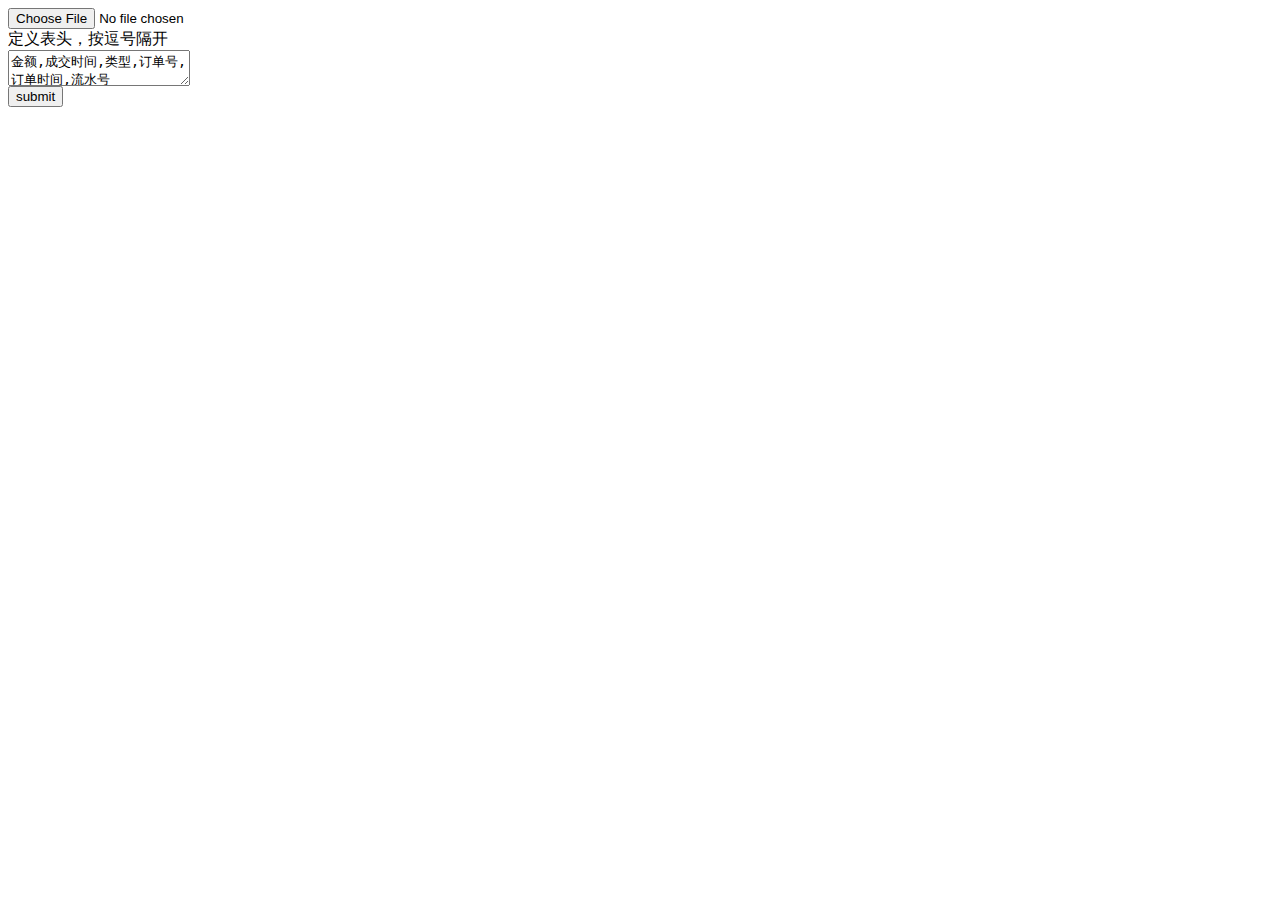
<file: src/main/webapp/index.html>
<!DOCTYPE html PUBLIC "-//W3C//DTD HTML 4.01 Transitional//EN" "http://www.w3.org/TR/html4/loose.dtd">
<html>
<head>
<meta http-equiv="Content-Type" content="text/html; charset=UTF-8">
<script type="text/javascript" src="js/jquery-1.8.3.min.js"></script>
<script type="text/javascript" src="js/layer/layer/layer.js"></script>
<title>index</title>
<script type="text/javascript">
	$(function(){
		$("[name=sub]").click(function(){
			if(!$("[name=file1]").val()){
				layer.msg("请上传文件");
				return;
			}
			
			if(!$("[name=title]").val()){
				layer.msg("请定义所有标题，按逗号隔开");
				return;
			}
			
			document.subForm.submit();
		});
	});
</script>
</head>
<body>
	<form action="upload/excel.htm" name="subForm" method="post" enctype="multipart/form-data">
		<input type="file" name="file1" accept=".xlsx,.xls"/>
		<br/>
		定义表头，按逗号隔开<br/>
		<textarea name="title">金额,成交时间,类型,订单号,订单时间,流水号</textarea>
		<br/>
		<input type="button" name="sub" value="submit"/>
	</form>
</body>
</html>
</file>
